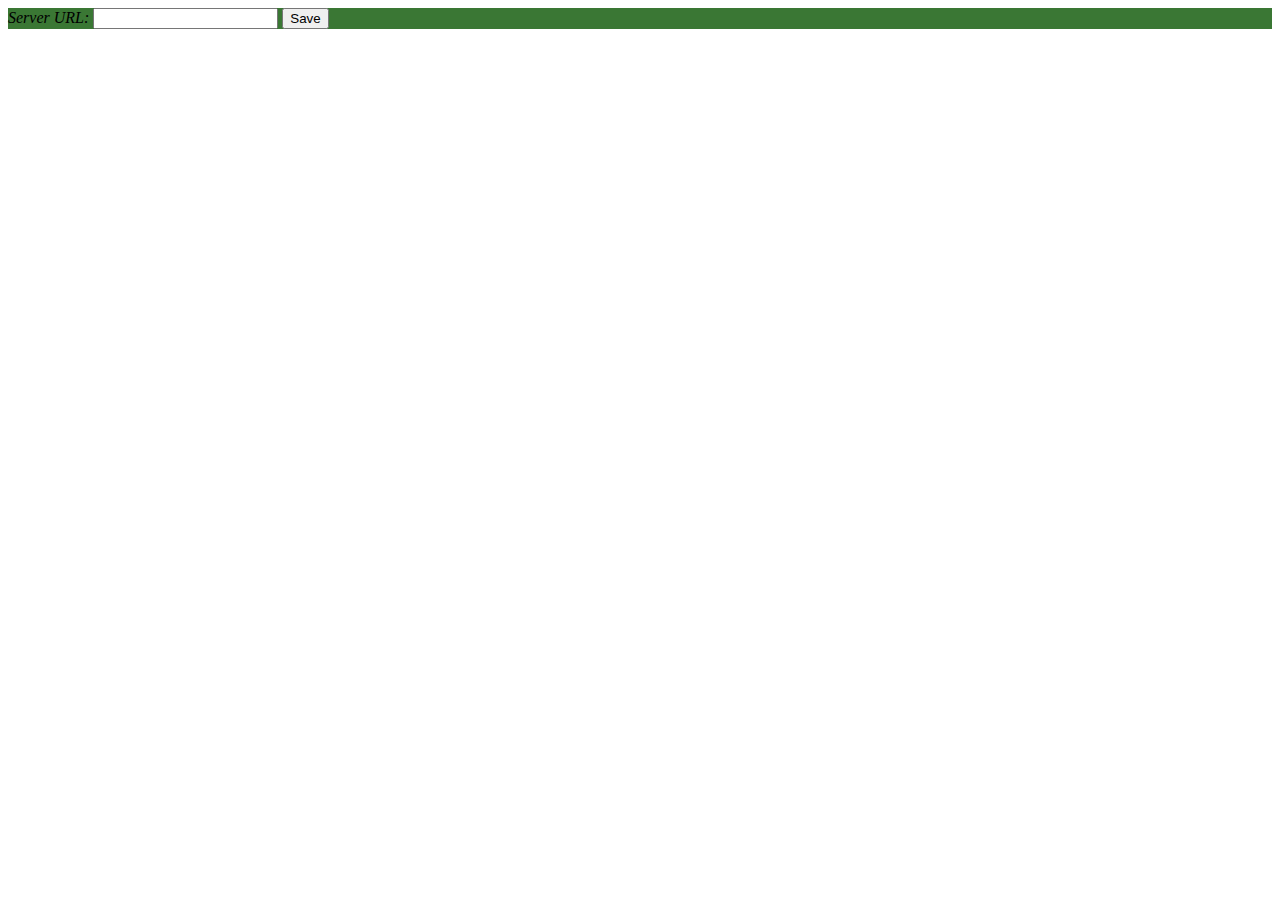
<file: src/main/extension/options_ui/html/index.html>
<!DOCTYPE html>

<html>
<head>
    <title>Option page</title>
    <meta charset="UTF-8">
    <meta name="viewport" content="width=device-width, initial-scale=1.0">
    <link rel="stylesheet" href="../css/index.css"/>
</head>

<body>
<div class="options_ui">
    <form>
        <label for="serverUrl">Server URL: </label>
        <input type="text" id="serverUrl" name="color"/>
        <button type="submit" id="saveButton">Save</button>
    </form>
</div>
<script src="../js/constants.js"></script>
<script src="../js/storageService.js"></script>
<script src="../js/optionsStorageService.js"></script>
<script src="../js/index.js"></script>
</body>
</html>
</file>
<file: src/main/extension/options_ui/css/index.css>
div.options_ui {
    background-color: #3A7734;
    font-style: italic;
}
</file>
